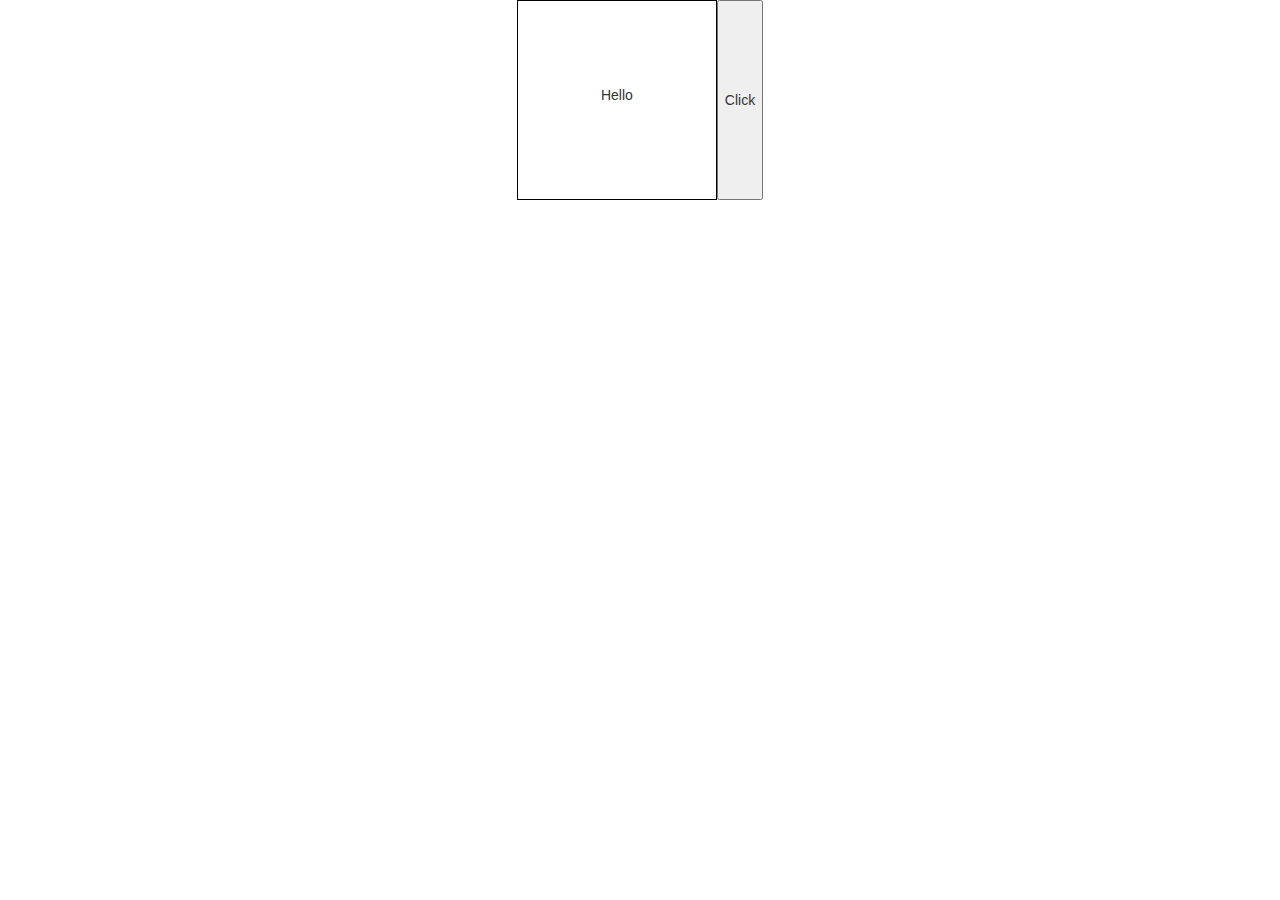
<file: clone/clone.html>
<!DOCTYPE html>
<html>
  <head>
    <meta charset='UTF-8'>
    <title>#ThinkAboutIt</title>
    <link rel="stylesheet" href="https://maxcdn.bootstrapcdn.com/bootstrap/3.3.6/css/bootstrap.min.css">
    <link rel='stylesheet' type='text/css' href='styles.css' media='screen'>
     <link href="https://fonts.googleapis.com/css?family=Yanone+Kaffeesatz" rel="stylesheet">
     <script src="https://ajax.googleapis.com/ajax/libs/jquery/3.1.0/jquery.min.js"></script>
	<script src="https://maxcdn.bootstrapcdn.com/bootstrap/3.3.6/js/bootstrap.min.js"></script>
    <script src='scripts.js'></script>
  </head>


	<body>
	<div id="wrap">
	<div id='container'>
	  	<div id='clone'>
	  		<p>Hello</p>	
	  		</div>
	 	</div>
	 	<button id='click'>Click</button>
	 	</div>
	</body>
</html>
</file>
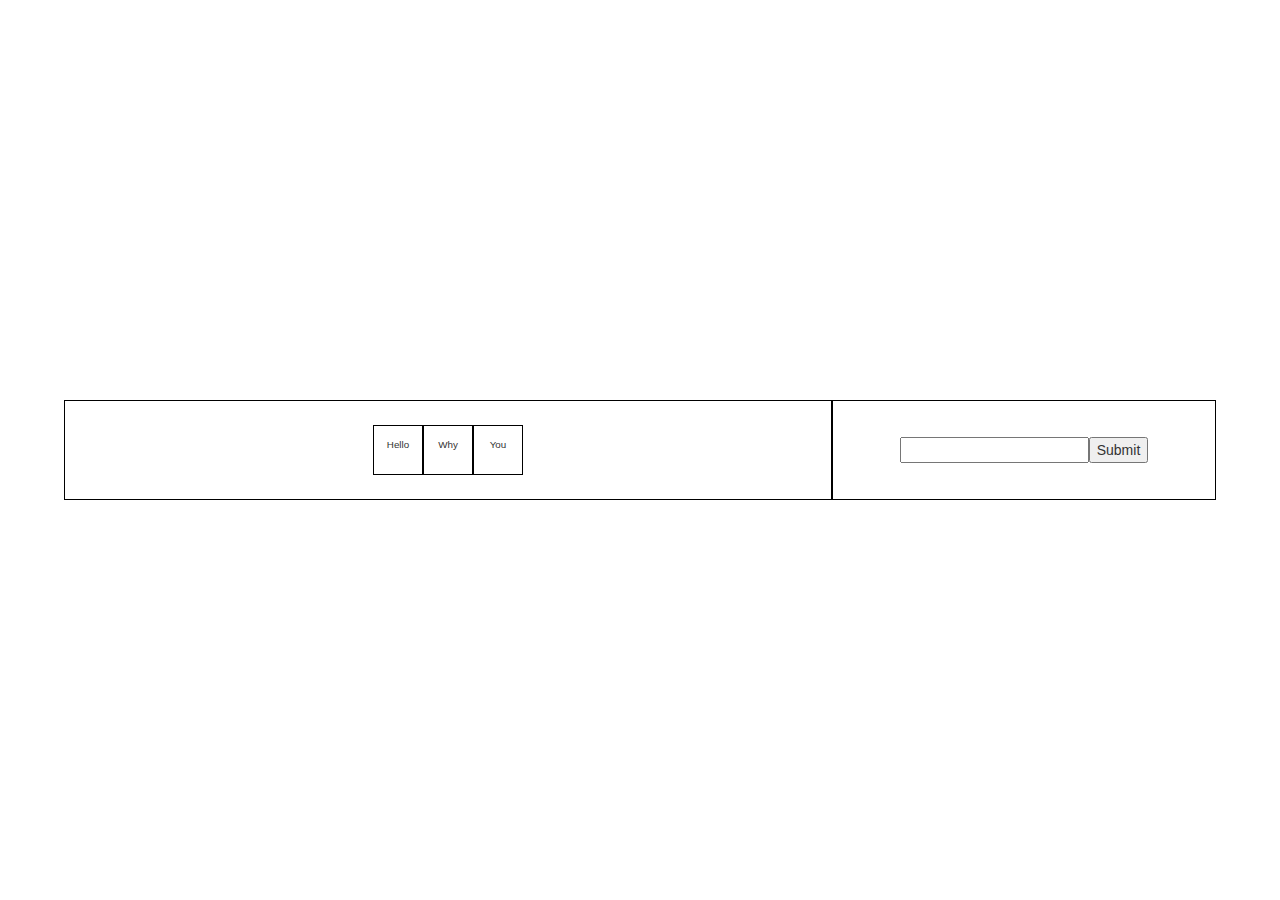
<file: reload/load.html>
<!DOCTYPE html>
<html>
  <head>
    <meta charset='UTF-8'>
    <title>#ThinkAboutIt</title>
     <link rel='stylesheet' type='text/css' href='styles.css' media='screen'>

    <link rel="stylesheet" href="https://maxcdn.bootstrapcdn.com/bootstrap/3.3.6/css/bootstrap.min.css">
    <link href="https://fonts.googleapis.com/css?family=Yanone+Kaffeesatz" rel="stylesheet">

  </head>

  <body>
    <!--Begin Body-->


    <div id="wrapper">

        <div id="box">
            <div class="cell"><p>Hello</p></div>
            <div class="cell"><p id="change">Why</p></div>
            <div class="cell"><p>You</p></div>

        </div>

        <div id="box2">

            <input id="input">
            <button id="button">Submit</button>

        </div>

    </div><!--End Wrapper Div-->


    <script src="https://ajax.googleapis.com/ajax/libs/jquery/3.1.0/jquery.min.js"></script>
	<script src="https://maxcdn.bootstrapcdn.com/bootstrap/3.3.6/js/bootstrap.min.js"></script>
    <script src='scripts.js'></script>
  </body>

</html>
</file>
<file: clone/styles.css>
#wrap {

	display: flex;
	justify-content: center;
	flex-wrap: row-reverse;
}

#container {
	display: flex;
	justify-content: center;
	flex-wrap: wrap;
}


#clone {

	border: 1px solid black;
	width: 200px;
	height: 200px;
	display: flex;
	justify-content: center;
	align-items: center;
	

}

#button {
	justify-content: center;
}
</file>
<file: reload/styles.css>
html {

    height: 100%;

}

body {


    height: 100%;


}

#wrapper {

    height: 100%;
    display: flex;
    justify-content: center;
    align-items: center;


}

p {

    font-size: 70%;

}

#box {

    width: 60%;
    height: 100px;
    border: 1px solid black;
    display: flex;
    align-items: center;
    justify-content: center;




}

.cell {
    width: 50px;
    height: 50px;
    border: 1px solid black;
    display: flex;
    align-items: center;
    justify-content: center;


}

#box2 {
    width: 30%;
    height: 100px;
    border: 1px solid black;
    display: flex;
    justify-content: center;
    align-items: center;


}
</file>
